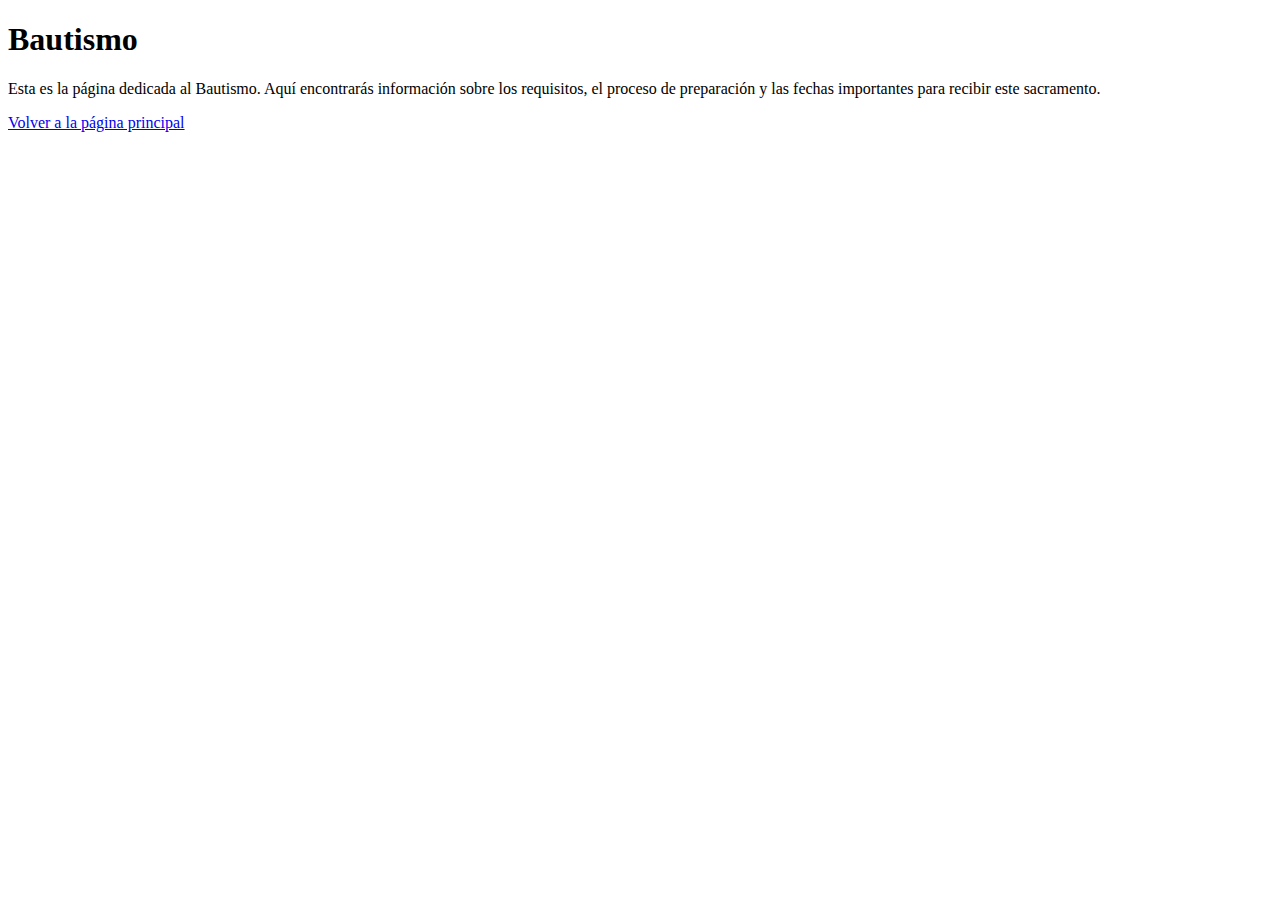
<file: html/bautismo.html>
<!DOCTYPE html>
<html lang="en">
<head>
    <meta charset="UTF-8">
    <meta name="viewport" content="width=device-width, initial-scale=1.0">
    <title>Bautismo</title>
</head>
<body>
    <h1>Bautismo</h1>
    <p>Esta es la página dedicada al Bautismo. Aquí encontrarás información sobre los requisitos, el proceso de preparación y las fechas importantes para recibir este sacramento.</p>
    <a href="/html/index.html">Volver a la página principal</a>
</body>
</html>
</file>
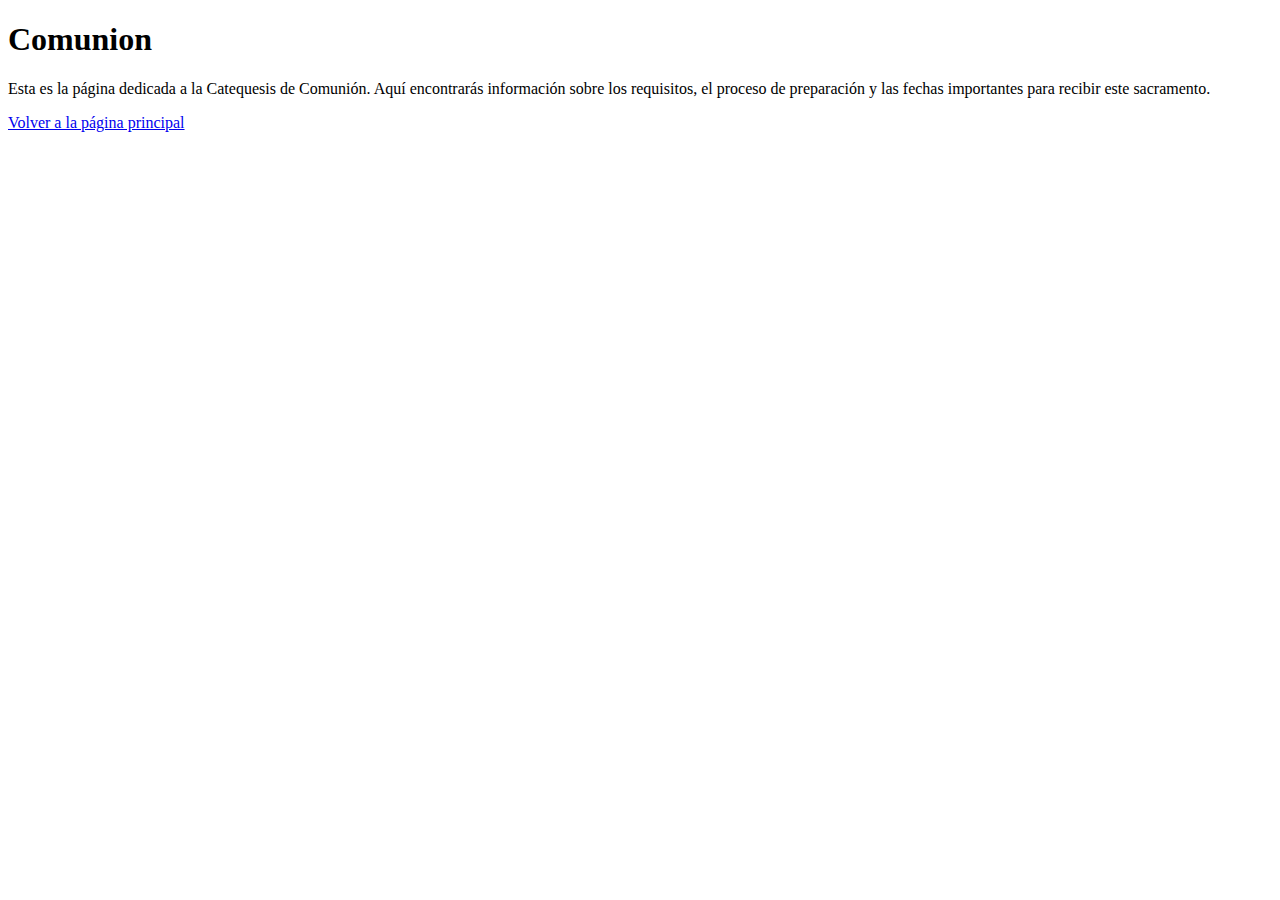
<file: html/comunion.html>
<!DOCTYPE html>
<html lang="en">

<head>
    <meta charset="UTF-8">
    <meta name="viewport" content="width=device-width, initial-scale=1.0">
    <title>Comunion</title>
</head>

<body>

    <h1>Comunion</h1>
    <p>Esta es la página dedicada a la Catequesis de Comunión. Aquí encontrarás información sobre los requisitos, el
        proceso de preparación y las fechas importantes para recibir este sacramento.</p>
    <a href="/html/index.html">Volver a la página principal</a>

</body>

</html>
</file>
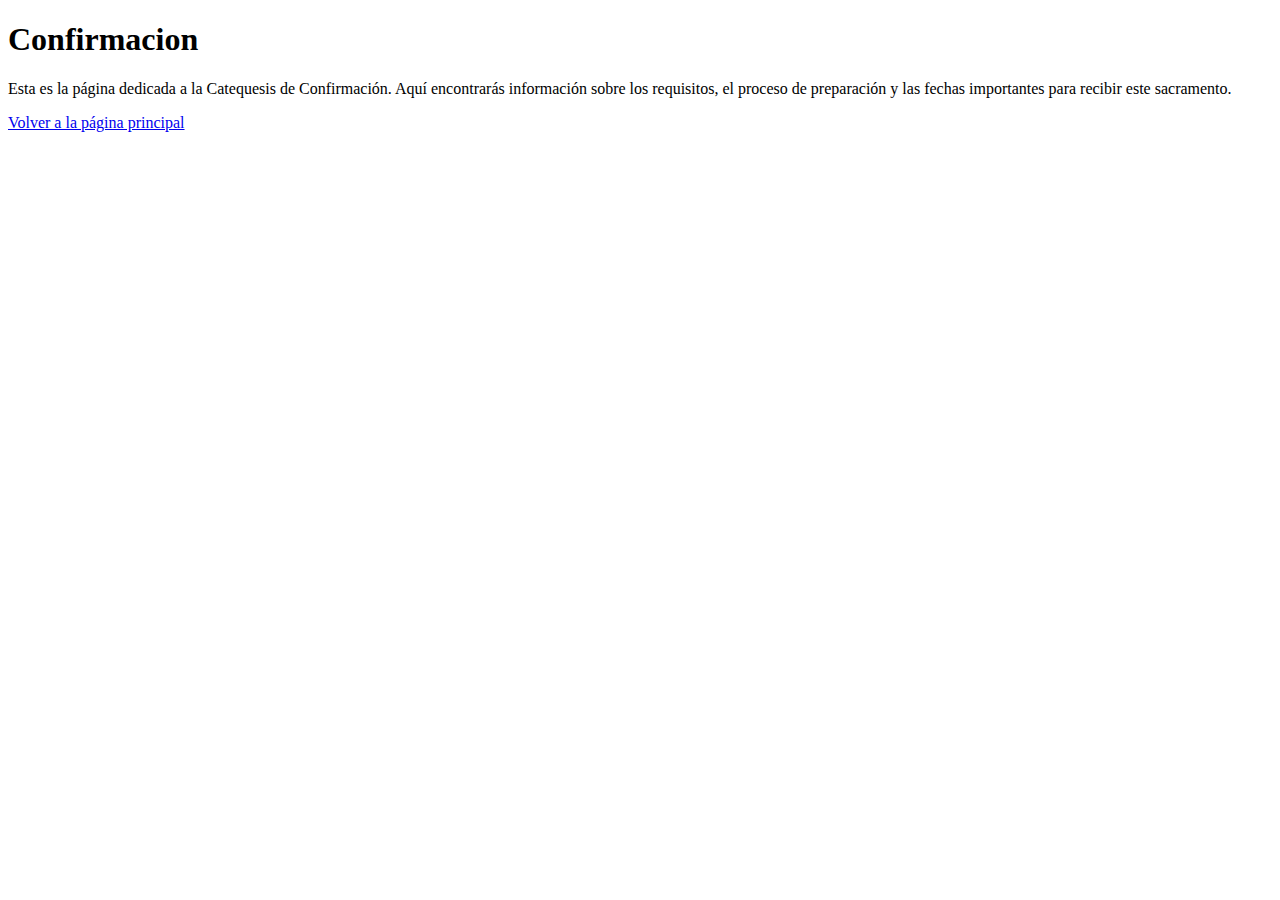
<file: html/confirma.html>
<!DOCTYPE html>
<html lang="en">
<head>
    <meta charset="UTF-8">
    <meta name="viewport" content="width=device-width, initial-scale=1.0">
    <title>Confirmacion</title>
</head>
<body>
    <h1>Confirmacion</h1>
    <p>Esta es la página dedicada a la Catequesis de Confirmación. Aquí encontrarás información sobre los requisitos, el proceso de preparación y las fechas importantes para recibir este sacramento.</p>
    <a href="/html/index.html">Volver a la página principal</a>
</body>
</html>
</file>
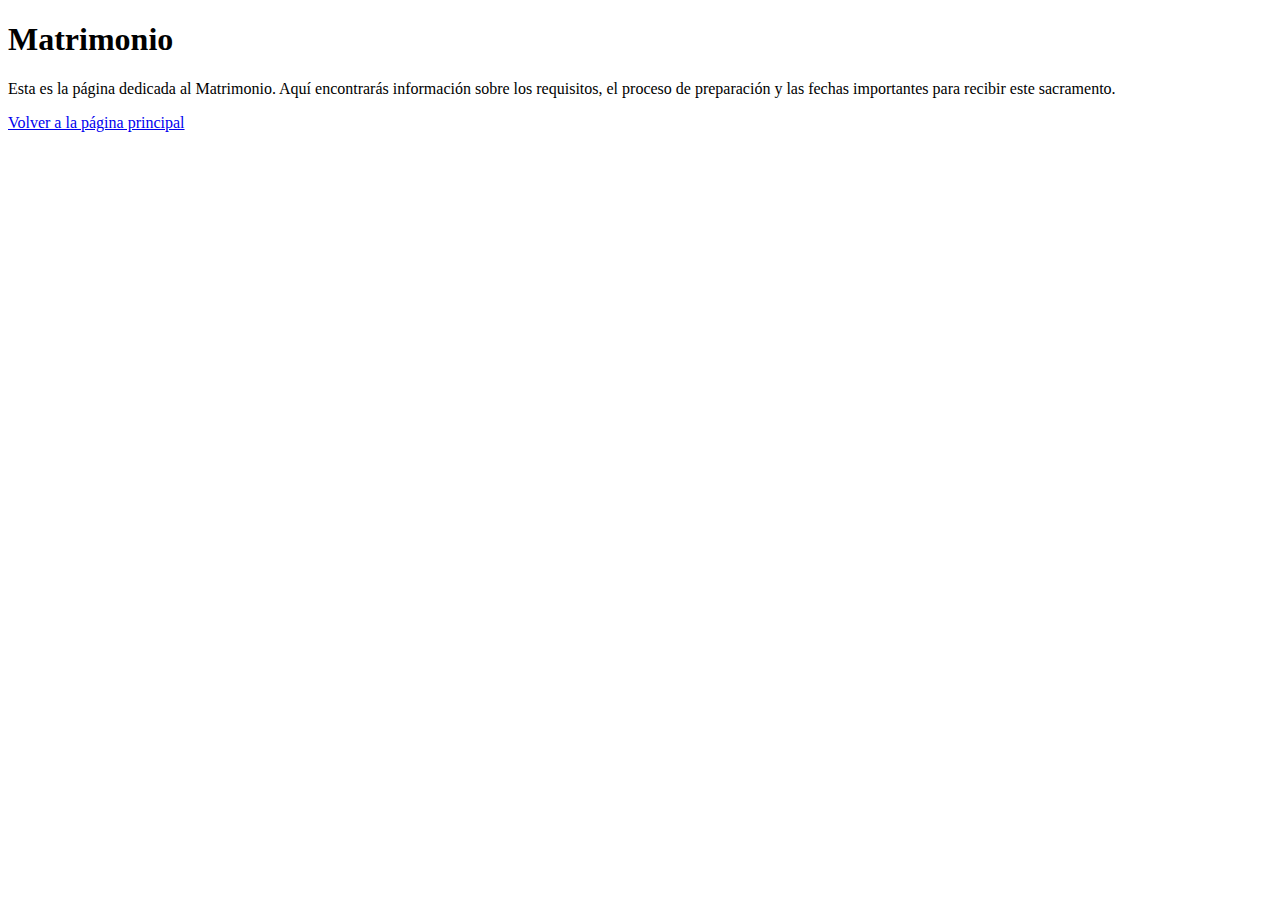
<file: html/matrimonio.html>
<!DOCTYPE html>
<html lang="en">
<head>
    <meta charset="UTF-8">
    <meta name="viewport" content="width=device-width, initial-scale=1.0">
    <title>Matrimonio</title>
</head>
<body>
    <h1>Matrimonio</h1>
    <p>Esta es la página dedicada al Matrimonio. Aquí encontrarás información sobre los requisitos, el proceso de preparación y las fechas importantes para recibir este sacramento.</p>
    <a href="/html/index.html">Volver a la página principal</a>
</body>
</html>
</file>
